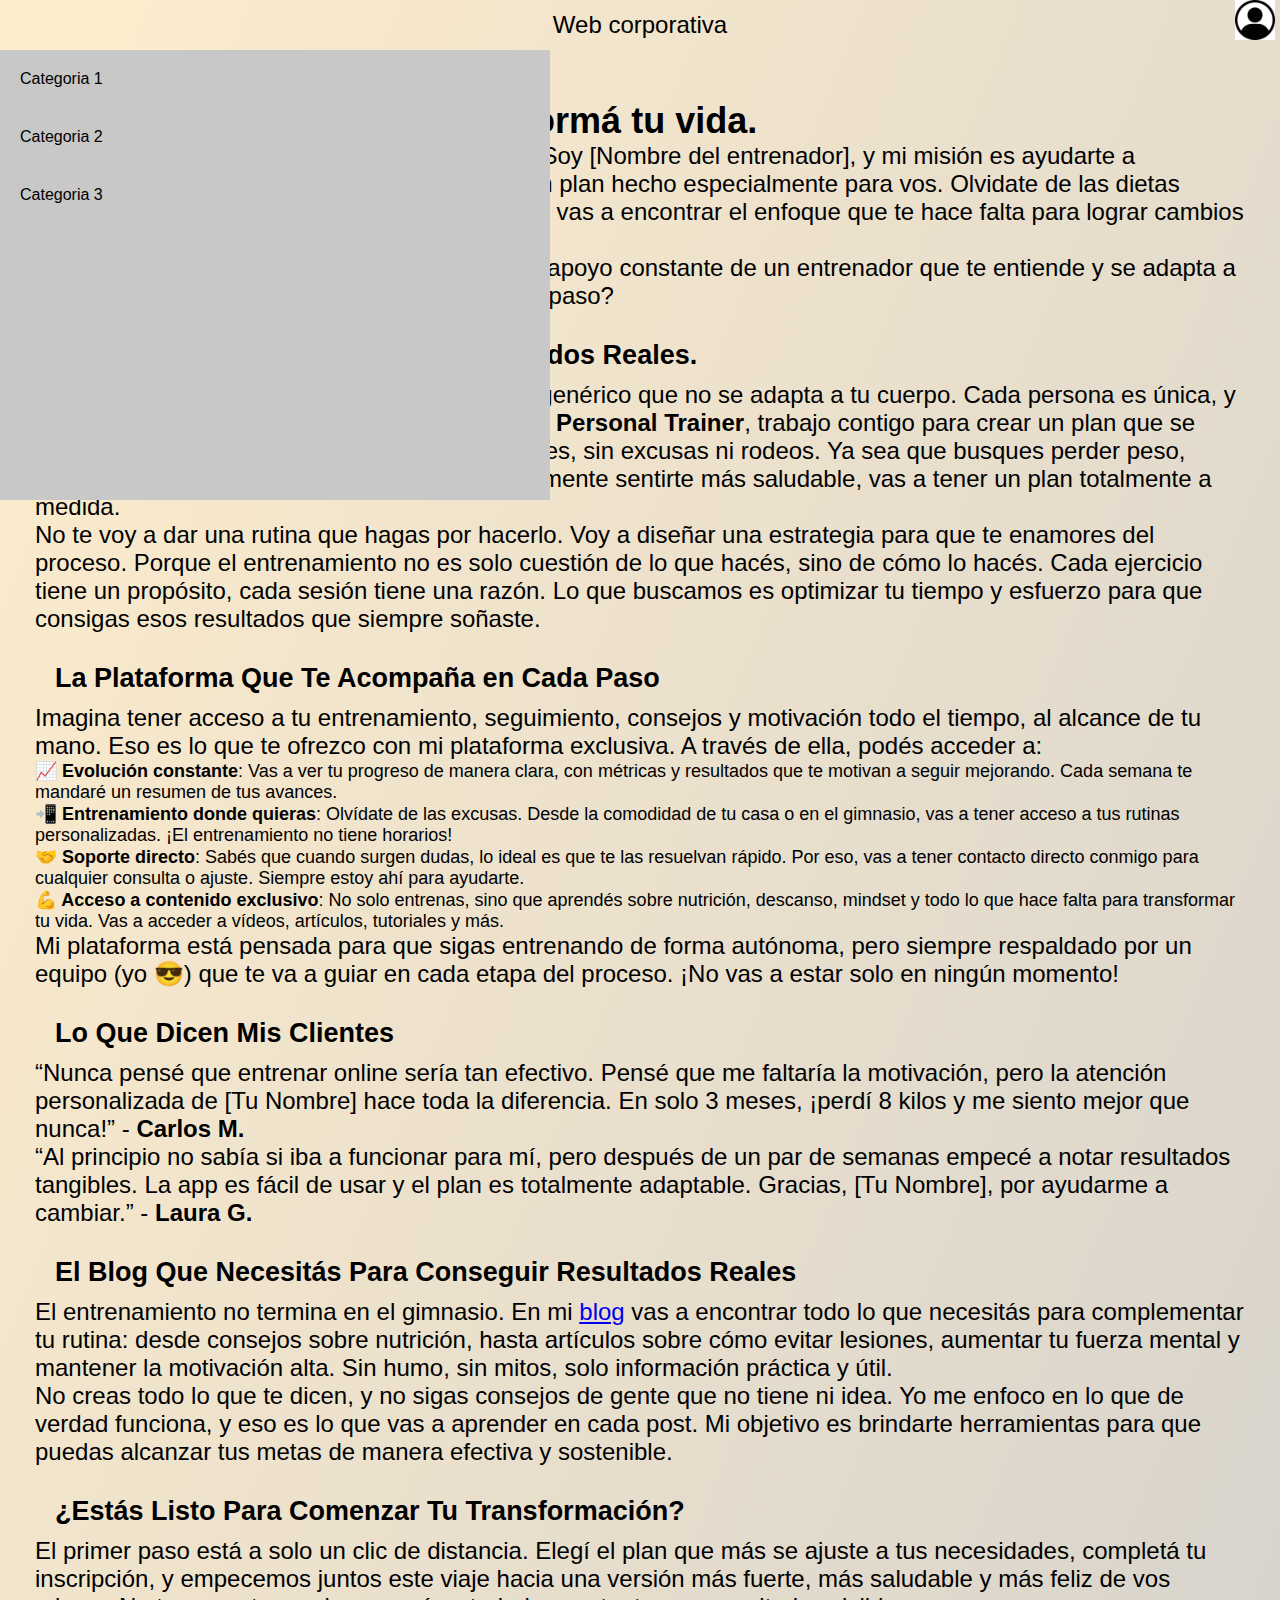
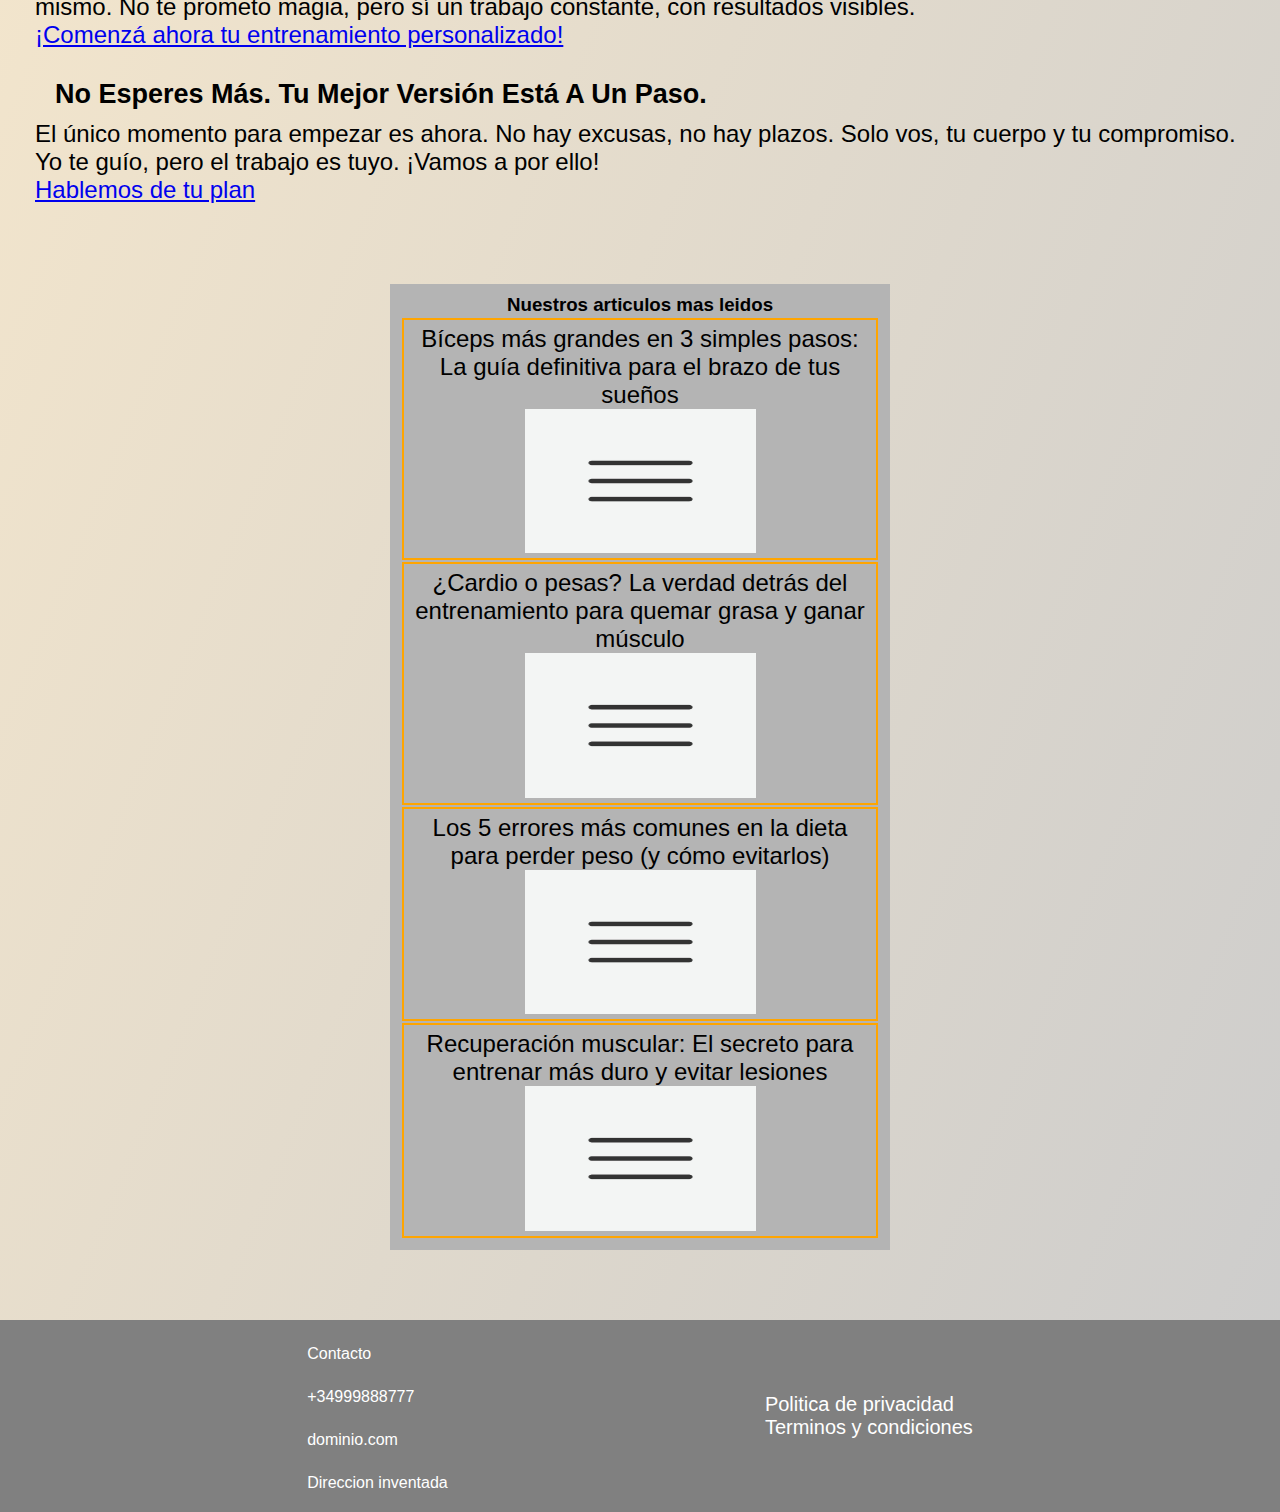
<file: index.html>
<!DOCTYPE html>
<html lang="es">
  <head>
    <meta charset="UTF-8" />
    <meta name="viewport" content="width=device-width, initial-scale=1.0" />
    <title>Mi Pagina que aun no sabemos de que</title>
    <link rel="stylesheet" href="css/index.css" />
  </head>
  <body>
    <header>
      <nav>
        <div class="menu">
          <img src="img/menu.svg" alt="" />
          <div class="dropdown">
            <ul>
              <li>
                Categoria 1
                <ul>
                  <li><a href="contacto.html">Contacto</a></li>
                  <li><a href="productos.html">Suscripciones</a></li>
                  <li>SubCategoria 3<a href="#"></a></li>
                </ul>
              </li>
              <li>
                Categoria 2
                <ul>
                  <li>SubCategoria 1<a href="#"></a></li>
                  <li>SubCategoria 2<a href="#"></a></li>
                  <li>SubCategoria 3<a href="#"></a></li>
                </ul>
              </li>
              <li>
                Categoria 3
                <ul>
                  <li>SubCategoria 1<a href="#"></a></li>
                  <li>SubCategoria 2<a href="#"></a></li>
                  <li>SubCategoria 3<a href="#"></a></li>
                </ul>
              </li>
            </ul>
          </div>
        </div>
                <div class="logo"><a href="index.html">Web corporativa</a></div>
        <div class="sesion">
          <img src="img/login.jpg" alt="" />
        </div>
      </nav>
    </header>
    <div class="main_container">
      <main>
        <article>
          <!-- Textos proporcionados por el bueno de chatgpt -->
          <!-- <h1>Vamos vamos que nos vamos</h1> -->
          <h1>Transformá tu cuerpo. Transformá tu vida.</h1>
          <p>
            Bienvenidos a <strong>[Tu Nombre] Personal Trainer</strong>. Soy
            [Nombre del entrenador], y mi misión es ayudarte a conseguir tu
            mejor versión, sin excusas y con un plan hecho especialmente para
            vos. Olvidate de las dietas restrictivas y los entrenamientos
            genéricos. Aquí vas a encontrar el enfoque que te hace falta para
            lograr cambios reales y duraderos.
          </p>
          <p>
            Entrená desde donde quieras, a tu ritmo, con el apoyo constante de
            un entrenador que te entiende y se adapta a tus necesidades. ¿Estás
            listo para dar el primer paso?
          </p>

          <h2>Entrenamiento Personalizado. Resultados Reales.</h2>
          <p>
            No soy un entrenador más. No ofrezco un plan genérico que no se
            adapta a tu cuerpo. Cada persona es única, y así debe ser su
            entrenamiento. En <strong>[Tu Nombre] Personal Trainer</strong>,
            trabajo contigo para crear un plan que se ajuste a tus objetivos, tu
            tiempo y tus necesidades, sin excusas ni rodeos. Ya sea que busques
            perder peso, ganar músculo, mejorar tu rendimiento o simplemente
            sentirte más saludable, vas a tener un plan totalmente a medida.
          </p>
          <p>
            No te voy a dar una rutina que hagas por hacerlo. Voy a diseñar una
            estrategia para que te enamores del proceso. Porque el entrenamiento
            no es solo cuestión de lo que hacés, sino de cómo lo hacés. Cada
            ejercicio tiene un propósito, cada sesión tiene una razón. Lo que
            buscamos es optimizar tu tiempo y esfuerzo para que consigas esos
            resultados que siempre soñaste.
          </p>

          <h2>La Plataforma Que Te Acompaña en Cada Paso</h2>
          <p>
            Imagina tener acceso a tu entrenamiento, seguimiento, consejos y
            motivación todo el tiempo, al alcance de tu mano. Eso es lo que te
            ofrezco con mi plataforma exclusiva. A través de ella, podés acceder
            a:
          </p>
          <ul>
            <li>
              <strong>📈 Evolución constante</strong>: Vas a ver tu progreso de
              manera clara, con métricas y resultados que te motivan a seguir
              mejorando. Cada semana te mandaré un resumen de tus avances.
            </li>
            <li>
              <strong>📲 Entrenamiento donde quieras</strong>: Olvídate de las
              excusas. Desde la comodidad de tu casa o en el gimnasio, vas a
              tener acceso a tus rutinas personalizadas. ¡El entrenamiento no
              tiene horarios!
            </li>
            <li>
              <strong>🤝 Soporte directo</strong>: Sabés que cuando surgen
              dudas, lo ideal es que te las resuelvan rápido. Por eso, vas a
              tener contacto directo conmigo para cualquier consulta o ajuste.
              Siempre estoy ahí para ayudarte.
            </li>
            <li>
              <strong>💪 Acceso a contenido exclusivo</strong>: No solo
              entrenas, sino que aprendés sobre nutrición, descanso, mindset y
              todo lo que hace falta para transformar tu vida. Vas a acceder a
              vídeos, artículos, tutoriales y más.
            </li>
          </ul>
          <p>
            Mi plataforma está pensada para que sigas entrenando de forma
            autónoma, pero siempre respaldado por un equipo (yo 😎) que te va a
            guiar en cada etapa del proceso. ¡No vas a estar solo en ningún
            momento!
          </p>

          <h2>Lo Que Dicen Mis Clientes</h2>
          <p>
            “Nunca pensé que entrenar online sería tan efectivo. Pensé que me
            faltaría la motivación, pero la atención personalizada de [Tu
            Nombre] hace toda la diferencia. En solo 3 meses, ¡perdí 8 kilos y
            me siento mejor que nunca!” - <strong>Carlos M.</strong>
          </p>
          <p>
            “Al principio no sabía si iba a funcionar para mí, pero después de
            un par de semanas empecé a notar resultados tangibles. La app es
            fácil de usar y el plan es totalmente adaptable. Gracias, [Tu
            Nombre], por ayudarme a cambiar.” - <strong>Laura G.</strong>
          </p>

          <h2>El Blog Que Necesitás Para Conseguir Resultados Reales</h2>
          <p>
            El entrenamiento no termina en el gimnasio. En mi
            <a href="/blog">blog</a> vas a encontrar todo lo que necesitás para
            complementar tu rutina: desde consejos sobre nutrición, hasta
            artículos sobre cómo evitar lesiones, aumentar tu fuerza mental y
            mantener la motivación alta. Sin humo, sin mitos, solo información
            práctica y útil.
          </p>
          <p>
            No creas todo lo que te dicen, y no sigas consejos de gente que no
            tiene ni idea. Yo me enfoco en lo que de verdad funciona, y eso es
            lo que vas a aprender en cada post. Mi objetivo es brindarte
            herramientas para que puedas alcanzar tus metas de manera efectiva y
            sostenible.
          </p>

          <h2>¿Estás Listo Para Comenzar Tu Transformación?</h2>
          <p>
            El primer paso está a solo un clic de distancia. Elegí el plan que
            más se ajuste a tus necesidades, completá tu inscripción, y
            empecemos juntos este viaje hacia una versión más fuerte, más
            saludable y más feliz de vos mismo. No te prometo magia, pero sí un
            trabajo constante, con resultados visibles.
          </p>
          <a href="/planes" class="boton"
            >¡Comenzá ahora tu entrenamiento personalizado!</a
          >

          <h2>No Esperes Más. Tu Mejor Versión Está A Un Paso.</h2>
          <p>
            El único momento para empezar es ahora. No hay excusas, no hay
            plazos. Solo vos, tu cuerpo y tu compromiso. Yo te guío, pero el
            trabajo es tuyo. ¡Vamos a por ello!
          </p>
          <a href="/contacto" class="boton">Hablemos de tu plan</a>
        </article>
      </main>
      <aside>
        <div class="recomended">
          <h3>Nuestros articulos mas leidos</h3>
          <div class="articulo_blog">
            <a href="http://" target="_blank" rel="noopener noreferrer"
              >Bíceps más grandes en 3 simples pasos: La guía definitiva para el
              brazo de tus sueños<img
                src="img/menu.jpg"
                alt=""
                class="miniatura"
            /></a>
          </div>
          <div class="articulo_blog">
            <a href="http://" target="_blank" rel="noopener noreferrer"
              >¿Cardio o pesas? La verdad detrás del entrenamiento para quemar
              grasa y ganar músculo<img
                src="img/menu.jpg"
                alt=""
                class="miniatura"
            /></a>
          </div>
          <div class="articulo_blog">
            <a href="http://" target="_blank"> Los 5 errores más comunes en la dieta para perder peso (y cómo evitarlos)<img
                src="img/menu.jpg"
                alt=""
                class="miniatura"
            /></a>
          </div>
          <div class="articulo_blog">
            <a href="http://" target="_blank">
              Recuperación muscular: El secreto para entrenar más duro y evitar lesiones<img
                src="img/menu.jpg"
                alt=""
                class="miniatura"
            /></a>
          </div>
        </div>
      </aside>
    </div>
    <footer class="footer">
      <div class="contacto">  
        <span>Contacto</span>
        <span class="tlf">+34999888777</span>
        <span class="web">dominio.com</span>
        <span>Direccion inventada</span>
      </div>

      <div class="privacidad">
        <a href="">Politica de privacidad</a>
        <a href="">Terminos y condiciones</a>
      </div>

    </footer>
  </body>
</html>
</file>
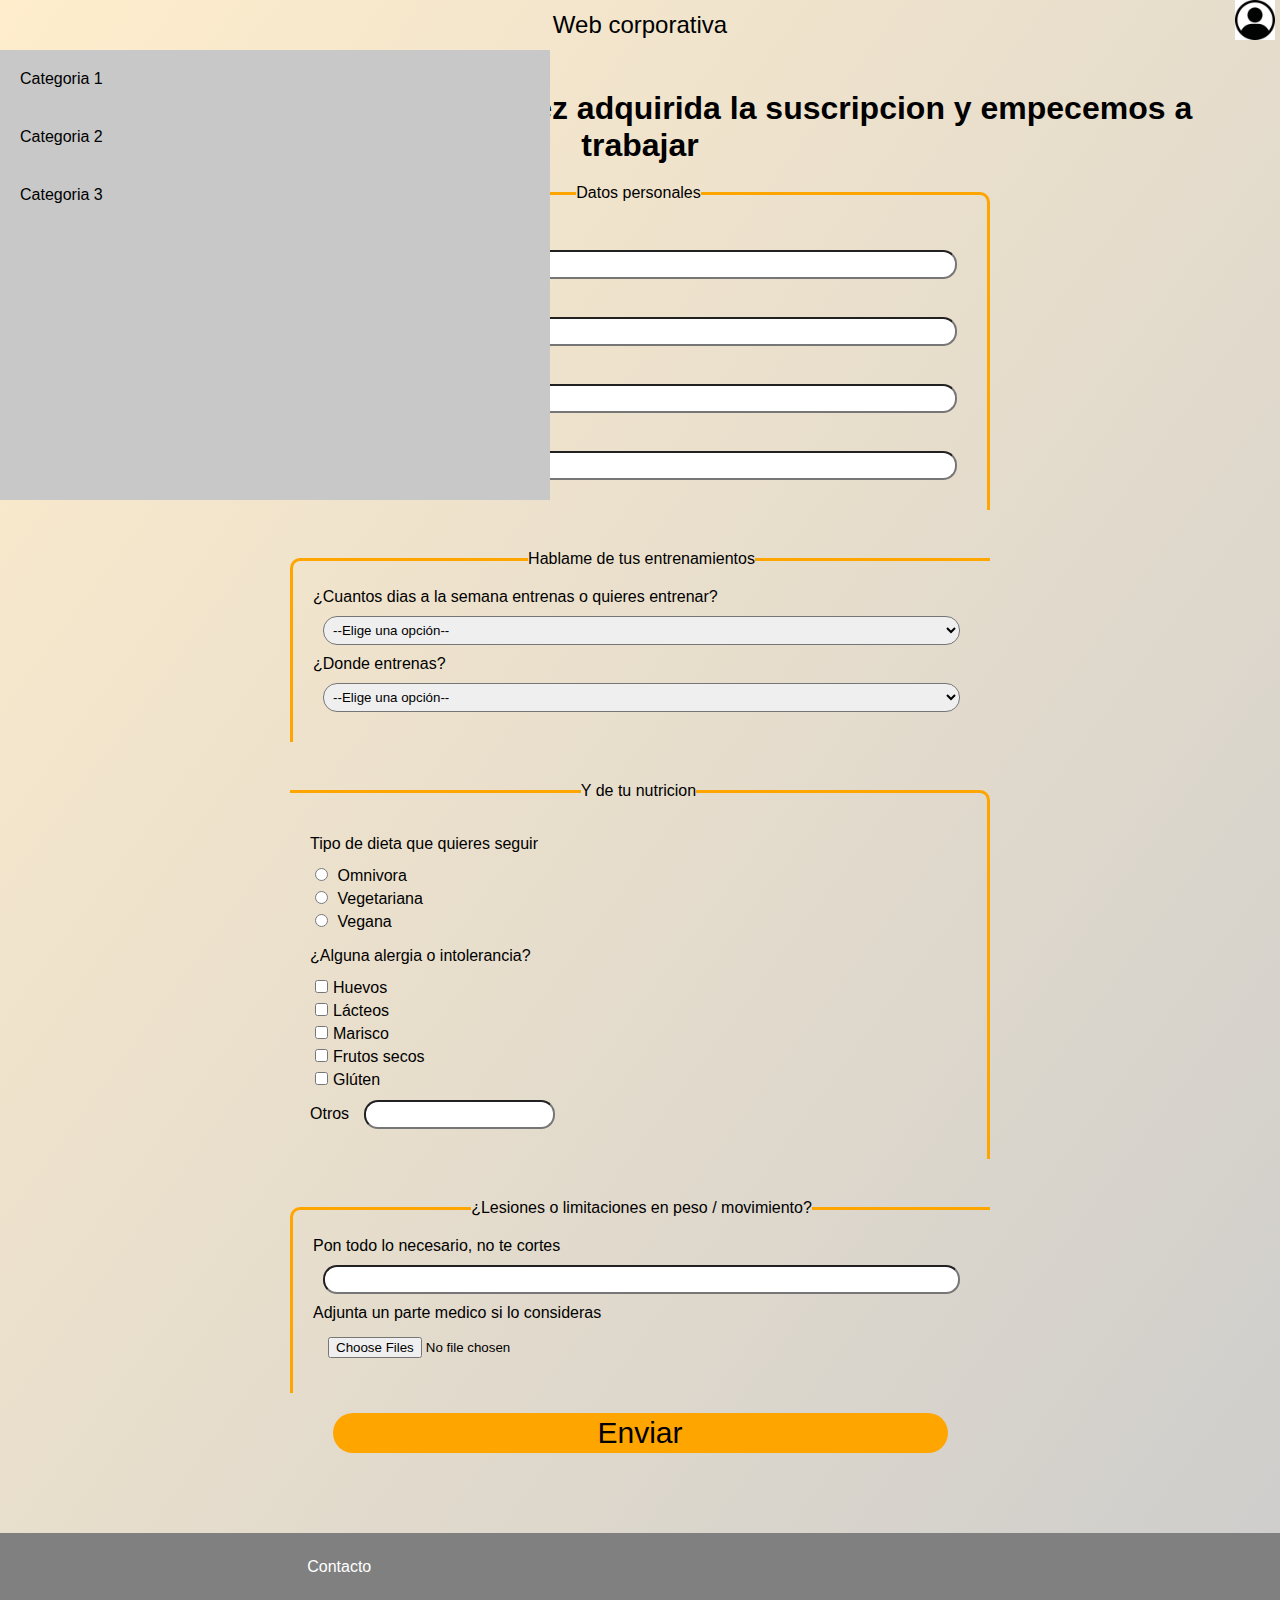
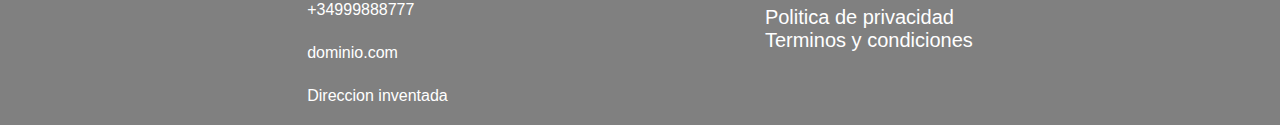
<file: contacto.html>
<!DOCTYPE html>
<html lang="es">
  <head>
    <meta charset="UTF-8" />
    <meta name="viewport" content="width=device-width, initial-scale=1.0" />
    <title>Mi Pagina que aun no sabemos de que</title>
    <link rel="stylesheet" href="css/index.css" />
  </head>
  <body>
    <header>
      <nav>
        <div class="menu">
          <img src="img/menu.svg" alt="" />
          <div class="dropdown">
            <ul>
              <li>
                Categoria 1
                <ul>
                  <li><a href="contacto.html">Contacto</a></li>
                  <li><a href="productos.html">Suscripciones</a></li>
                  <li>SubCategoria 3<a href="#"></a></li>
                </ul>
              </li>
              <li>
                Categoria 2
                <ul>
                  <li>SubCategoria 1<a href="#"></a></li>
                  <li>SubCategoria 2<a href="#"></a></li>
                  <li>SubCategoria 3<a href="#"></a></li>
                </ul>
              </li>
              <li>
                Categoria 3
                <ul>
                  <li>SubCategoria 1<a href="#"></a></li>
                  <li>SubCategoria 2<a href="#"></a></li>
                  <li>SubCategoria 3<a href="#"></a></li>
                </ul>
              </li>
            </ul>
          </div>
        </div>
                <div class="logo"><a href="index.html">Web corporativa</a></div>
        <div class="sesion">
          <img src="img/login.jpg" alt="" />
        </div>
      </nav>
    </header>
    <div class="main_container">
      <main>
        <h1>
          Rellena este formulario una vez adquirida la suscripcion y empecemos a
          trabajar
        </h1>

        <form action="" method="post">
          <fieldset>
            <legend>Datos personales</legend>
            <label for="name">Nombre</label>
            <input type="text" name="name" id="name" required />
            <label for="surname">Apellidos</label>
            <input type="text" name="surname" id="surname" required />
            <label for="phone">Telefono</label>
            <input
              type="number"
              name="phone"
              id="phone"
              placeholder="+34666666666"
              required
            />
            <label for="mail">Coreo lectrónico</label>
            <input type="email" name="mail" id="mail" required />
          </fieldset>

          <fieldset>
            <legend>Hablame de tus entrenamientos</legend>
            <label for="training_days"
              >¿Cuantos dias a la semana entrenas o quieres entrenar?</label
            >
            <select name="training_days" id="training_days">
              <option value="">--Elige una opción--</option>
              <option value="2">2</option>
              <option value="3-4">3-4</option>
              <option value="5-6">5-6</option>
            </select>
            <label for="training_place">¿Donde entrenas?</label>
            <select name="training_place" id="training_place">
              <option value="">--Elige una opción--</option>
              <option value="gym">Gimnasio</option>
              <option value="crossfit">Box de crossfit</option>
              <option value="home">En casa</option>
              <option value="calistenia">Parque de calistenia</option>
            </select>
          </fieldset>

          <fieldset>
            <legend>Y de tu nutricion</legend>
            <span>Tipo de dieta que quieres seguir</span>
            <ul>
              <li>
                <input type="radio" name="diet" id="omnivora" />
                <label for="omnivora">Omnivora</label>
              </li>
              <li>
                <input type="radio" name="diet" id="vegetariana" />
                <label for="vegetariana">Vegetariana</label>
              </li>
              <li>
                <input type="radio" name="diet" id="vegana" />
                <label for="vegana">Vegana</label>
              </li>
            </ul>

            <span>¿Alguna alergia o intolerancia?</span>

            <ul>
              <li>
                <input
                  type="checkbox"
                  name="alergies[]"
                  value="eggs"
                  id="eggs"
                /><label for="eggs">Huevos</label>
              </li>

              <li>
                <input
                  type="checkbox"
                  name="alergies[]"
                  value="dairy"
                  id="dairy"
                /><label for="dairy">Lácteos</label>
              </li>

              <li>
                <input
                  type="checkbox"
                  name="alergies[]"
                  value="seafood"
                  id="seafood"
                /><label for="seafood">Marisco</label>
              </li>

              <li>
                <input
                  type="checkbox"
                  name="alergies[]"
                  value="dried_fruits"
                  id="dried_fruits"
                /><label for="dried_fruits">Frutos secos</label>
              </li>

              <li>
                <input
                  type="checkbox"
                  name="alergies[]"
                  value="guten"
                  id="guten"
                /><label for="guten">Glúten</label>
              </li>

              <li>
                <label for="other">Otros</label>
                  <input type="text" name="alergies[]" id="other"/>
              </li>
            </ul>
          </fieldset>

          <fieldset>
            <legend>¿Lesiones o limitaciones en peso / movimiento?</legend>
            <label for="lesiones">Pon todo lo necesario, no te cortes</label>
            <input type="text" name="lesiones" id="lesiones">


            <label for="parte_medico">Adjunta un parte medico si lo consideras</label>
            <input type="file" name="parte_medico[]" multiple id="" accept=".pdf">
          </fieldset>

          <button type="submit">Enviar</button>
        </form>
      </main>
    </div>
    <footer class="footer">
      <div class="contacto">  
        <span>Contacto</span>
        <span class="tlf">+34999888777</span>
        <span class="web">dominio.com</span>
        <span>Direccion inventada</span>
      </div>

      <div class="privacidad">
        <a href="">Politica de privacidad</a>
        <a href="">Terminos y condiciones</a>
      </div>

    </footer>
  </body>
  </body>
</html>
</file>
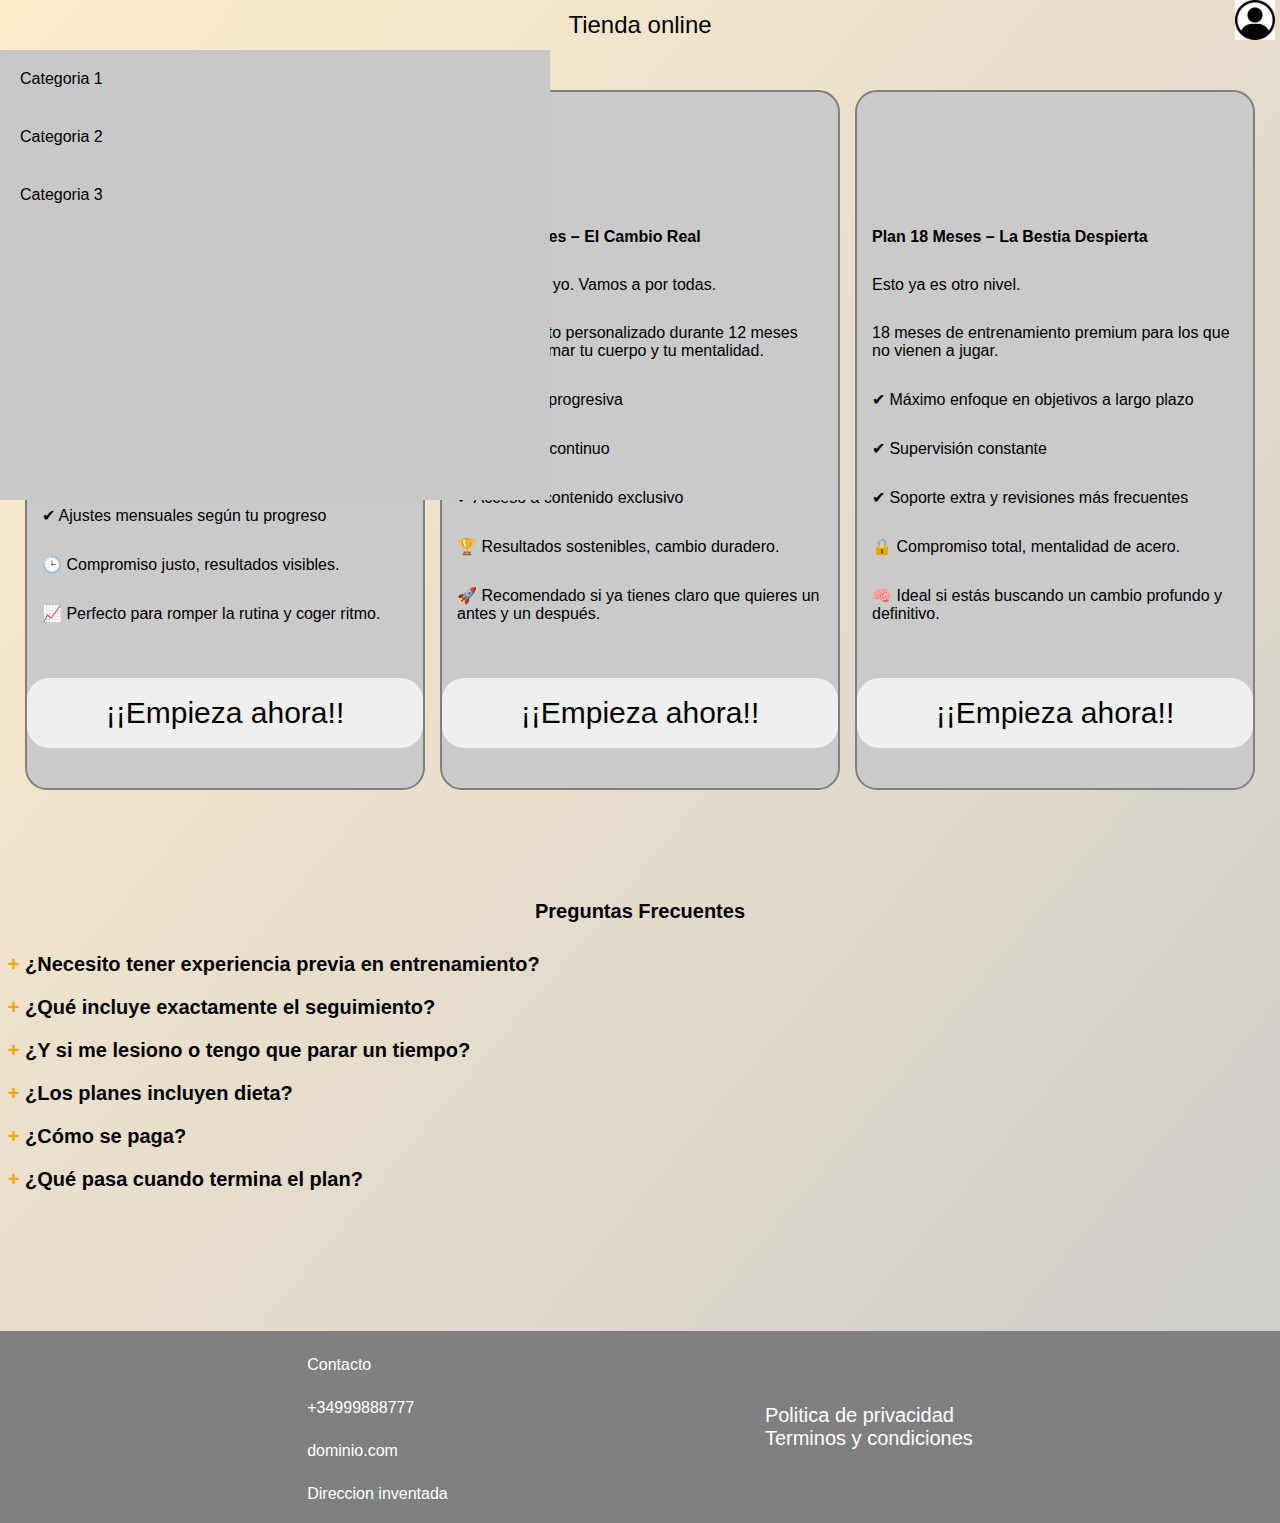
<file: productos.html>
<!DOCTYPE html>
<html lang="es">
  <head>
    <meta charset="UTF-8" />
    <meta name="viewport" content="width=device-width, initial-scale=1.0" />
    <title>Mi Pagina que aun no sabemos de que</title>
    <link rel="stylesheet" href="css/index.css" />
  </head>
  <body>
    <header>
      <nav>
        <div class="menu">
          <img src="img/menu.svg" alt="" />
          <div class="dropdown">
            <ul>
              <li>
                Categoria 1
                <ul>
                  <li><a href="contacto.html">Contacto</a></li>
                  <li><a href="productos.html">Suscripciones</a></li>
                  <li>SubCategoria 3<a href="#"></a></li>
                </ul>
              </li>
              <li>
                Categoria 2
                <ul>
                  <li>SubCategoria 1<a href="#"></a></li>
                  <li>SubCategoria 2<a href="#"></a></li>
                  <li>SubCategoria 3<a href="#"></a></li>
                </ul>
              </li>
              <li>
                Categoria 3
                <ul>
                  <li>SubCategoria 1<a href="#"></a></li>
                  <li>SubCategoria 2<a href="#"></a></li>
                  <li>SubCategoria 3<a href="#"></a></li>
                </ul>
              </li>
            </ul>
          </div>
        </div>
        <div class="logo"><a href="/">Tienda online</a></div>
        <div class="sesion">
          <img src="img/login.jpg" alt="" />
        </div>
      </nav>
    </header>
    <div class="main_container">
      <main>
        <div class="coleccion">
          <div class="productos">
            <ul>
              <li><strong>Plan 6 Meses – El Arranque</strong></li>
              <li>Ideal si estás listo para empezar en serio.</li>
              <li>
                6 meses de entrenamiento personalizado para ganar forma, energía
                y constancia.
              </li>
              <li>✔ Planes a medida</li>
              <li>✔ Seguimiento semanal</li>
              <li>✔ Ajustes mensuales según tu progreso</li>
              <li>🕒 Compromiso justo, resultados visibles.</li>
              <li>📈 Perfecto para romper la rutina y coger ritmo.</li>
            </ul>
            <button>¡¡Empieza ahora!!</button>
          </div>
          <div class="productos">
            <ul>
              <li><strong>Plan 12 Meses – El Cambio Real</strong></li>
              <li>Un año. Tú y yo. Vamos a por todas.</li>
              <li>
                Entrenamiento personalizado durante 12 meses para transformar tu
                cuerpo y tu mentalidad.
              </li>
              <li>✔ Evolución progresiva</li>
              <li>✔ Feedback continuo</li>
              <li>✔ Acceso a contenido exclusivo</li>
              <li>🏆 Resultados sostenibles, cambio duradero.</li>
              <li>
                🚀 Recomendado si ya tienes claro que quieres un antes y un
                después.
              </li>
            </ul>
            <button>¡¡Empieza ahora!!</button>
          </div>
          <div class="productos">
            <ul>
              <li><strong>Plan 18 Meses – La Bestia Despierta</strong></li>
              <li>Esto ya es otro nivel.</li>
              <li>
                18 meses de entrenamiento premium para los que no vienen a
                jugar.
              </li>
              <li>✔ Máximo enfoque en objetivos a largo plazo</li>
              <li>✔ Supervisión constante</li>
              <li>✔ Soporte extra y revisiones más frecuentes</li>
              <li>🔒 Compromiso total, mentalidad de acero.</li>
              <li>
                🧠 Ideal si estás buscando un cambio profundo y definitivo.
              </li>
            </ul>
            <button>¡¡Empieza ahora!!</button>
          </div>
        </div>
        <section class="faqs">
            <h2>Preguntas Frecuentes</h2>
          
            <details>
              <summary>¿Necesito tener experiencia previa en entrenamiento?</summary>
              <p>Para nada. Los planes se adaptan a tu nivel actual, ya sea que empieces de cero o que ya vengas entrenando. Lo importante es que tengas ganas.</p>
            </details>
          
            <details>
              <summary>¿Qué incluye exactamente el seguimiento?</summary>
              <p>Incluye contacto directo para dudas, revisión de progresos cada semana, y ajustes en los entrenamientos según cómo vayas. Nada de plantillas genéricas.</p>
            </details>
          
            <details>
              <summary>¿Y si me lesiono o tengo que parar un tiempo?</summary>
              <p>No pasa nada. Se puede pausar el plan o ajustarlo para que sigas entrenando dentro de tus posibilidades. La idea es cuidar tu cuerpo, no forzarlo.</p>
            </details>
          
            <details>
              <summary>¿Los planes incluyen dieta?</summary>
              <p>No soy nutricionista, pero te puedo orientar con recomendaciones básicas y hábitos saludables. Si querés algo más específico, te puedo derivar a un profesional de confianza.</p>
            </details>
          
            <details>
              <summary>¿Cómo se paga?</summary>
              <p>Podés pagar con tarjeta, PayPal o transferencia. El pago es único al inicio del plan. Sin cuotas raras ni letra chica.</p>
            </details>
          
            <details>
              <summary>¿Qué pasa cuando termina el plan?</summary>
              <p>Te vas con una base sólida y con resultados. Podés renovar, cambiar de plan o seguir por tu cuenta con lo que aprendiste. Pero seguro te vas a quedar 😉</p>
            </details>
          </section>
          
      </main>
      <!-- <aside>
        <div class="recomended"> <span>Nuestros articulos mas leidos</span>
        <div class="articulo_blog"><a href="http://" target="_blank" rel="noopener noreferrer">Titulo del post por copiwriters profesionalesTitulo del post por copiwriters profesionales<img src="img/java-code.jpg" alt="" class="miniatura"></a></div>
        <div class="articulo_blog"><a href="http://" target="_blank" rel="noopener noreferrer">Titulo del post por copiwriters profesionalesTitulo del post por copiwriters profesionales<img src="img/menu.jpg" alt="" class="miniatura"></a></div>
        <div class="articulo_blog"><a href="http://" target="_blank" rel="noopener noreferrer">Titulo del post por copiwriters profesionalesTitulo del post por copiwriters profesionales<img src="img/menu.jpg" alt="" class="miniatura"></a></div>
        <div class="articulo_blog"><a href="http://" target="_blank" rel="noopener noreferrer">Titulo del post por copiwriters profesionalesTitulo del post por copiwriters profesionales<img src="img/menu.jpg" alt="" class="miniatura"></a></div>
        </div>
      </aside> -->
    </div>
    <footer class="footer">
      <div class="contacto">  
        <span>Contacto</span>
        <span class="tlf">+34999888777</span>
        <span class="web">dominio.com</span>
        <span>Direccion inventada</span>
      </div>

      <div class="privacidad">
        <a href="">Politica de privacidad</a>
        <a href="">Terminos y condiciones</a>
      </div>

    </footer>
  </body>
  </body>
</html>
</file>
<file: css/index.css>
* {
  box-sizing: border-box;
  padding: 0;
  margin: 0px;
  font-family: Arial, Helvetica, sans-serif;
  list-style: none;
  /* color: white; */
  /* background-color: rgb(51, 51, 51); */
}

/* header *:not(.dropdown *) {
  color: black;
  background-color: orange;
  } */
  header a{
    text-decoration: none;
    color: inherit;
  }
  p,
  a {
    font-size: x-large;
  }
  
  main {
    padding: 0 10px;
    text-align: center;
  }
  
  body {
  background-image: linear-gradient(to top left, rgba(0, 0, 0, 0.2), rgba(255, 166, 0, 0.2));
  display: flex;
  flex-direction: column;
  min-height: 100vh;
}
.main_container {
  padding: 40px 0;
  flex: 1;
  display: flex;
  flex-wrap: wrap;
  justify-content: center;
  gap: 40px;
}

nav {
  display: flex;
  justify-content: space-around;
  width: 100%;
  height: 50px;
}

.menu > img,
nav img {
  width: 50px;
  padding: 0 5px;
}

.logo {
  flex: 1;
  min-width: 150px;
  text-align: center;
  align-content: center;
}

.menu {
  /* background-color: orange; */
  top: 0;
  left: 0;
  width: fit-content;
}

.menu:hover img {
  visibility: hidden;
  /* width: 10%; */
}

.dropdown {
  display: none;
  position: absolute;
  top: 50px;
  height: max-content;
  min-height: 50%;
  width: 80%;
  max-width: 550px;
  background-color: rgb(200, 200, 200);
}

.menu:hover .dropdown {
  display: block;
}

.dropdown:hover > ul {
  display: flex;
  flex-direction: column;
  width: 100%;
}

header ul ul {
  display: none;
}

.dropdown > ul > li:hover {
  border-bottom: 2px solid orange;
  border-top: 2px solid orange;
  gap: 20px;
  display: flex;
  flex-direction: column;
}

.dropdown > ul > li {
  padding: 20px;
}

header ul > li:hover ul {
  display: flex;
  flex-direction: column;
  padding-bottom: 50px;
}

header li ul li {
  background-color: rgb(150, 150, 150);
  color: white;
  border-bottom: 2px solid orange;
  /* padding: 20px; */
}

header li {
  padding: 20px 30px;
  list-style: none;
  width: 100%;
}
header li:hover {
  background-color: rgb(175, 175, 175);
}

.footer {
  background-color: grey;
  color: white;
  min-height: 50px;
}

main {
  width: 100%;
  /* min-width: 430px; */
  max-width: 1250px;
}
article {
  width: 100%;
  /* height: 400px; */
  /* background-color: aqua; */
  font-size: large;
  padding: 10px;
  text-align: left;
}

main article h2 {
  padding: 30px 0 10px 20px;
}

aside {
  margin: 30px 0;
  /* width: 50%; */
  /* min-width: 200px; */
  max-width: 500px;
  height: fit-content;
  width: fit-content;
  background-color: rgb(180, 180, 180);
}
.recomended {
  padding: 10px;
  text-align: center;
}

.articulo_blog {
  /* background-color: aqua;
  border: 2px solid yellow; */
  overflow-wrap: break-word;
  border: 2px solid orange;
  margin: 2px;
}

.articulo_blog a {
  padding: 5px;
  display: flex;
  flex-direction: column;
  align-items: center;
  max-width: 100%;
  color: black;
  text-decoration: none;
}

.articulo_blog img {
  width: 50%;
  aspect-ratio: 1.6/1;
}

/* --------------- Productos ------------- */
.coleccion {
  display: flex;
  flex-direction: row;
  flex-wrap: wrap;
  gap: 15px;
  justify-content: center;
}

.productos {
  display: flex;
  flex-direction: column;
  justify-content: flex-end;
  width: 400px;
  height: 700px;
  gap: 40px;
  border: 2px solid grey;
  border-radius: 22px;
  background-color: rgb(202, 202, 202);
  /* transform-style: preserve-3d; */
  /* background-color: red; */
  /* position: relative; */
  /* display: block; */
}

.productos ul {
  /* display: block; */
  list-style: none;
  text-align: left;
  /* position: relative; */
}
.productos ul li {
  padding: 15px;
}
.productos button {
  width: 100%;
  height: 70px;
  background-color: none;
  color: rgb(2, 2, 2);
  font-size: 30px;
  margin-bottom: 40px;
  border-radius: 22px;
  border: none;
}

.productos:hover {
  transform: scale(1.1);
  transition: transform 0.3s;
  /* transform: rotateY(15deg); */
  background-color: rgba(0, 0, 0, 0.87);
  color: white;
  /* overflow: hidden; */
}
.productos:hover button {
  background-color: orange;
  color: black;
}

.faqs h2 {
  text-align: center;
  padding: 20px;
  font-size: 20px;
}
.faqs {
  padding: 90px 0;
  text-align: left;
}

details p {
  font-size: 20px;
  padding: 5px;
}
details {
  /* padding: 50px 0; */
  font-size: 20px;
  padding: 10px 0;
}

summary {
  font-weight: bold;
}

details > summary {
  list-style-type: "+";
}

summary::marker {
  background-color: orange;
}

details[open] > summary {
  list-style-type: "-";
}

details[open] {
  background-color: rgba(128, 128, 128, 0.37);
  border-radius: 15px;
  margin: 10px 0;
}

/* Sacado de la documentacion de mozilla mdn */
details summary::marker,
:is(::-webkit-details-marker) {
  content: "+ ";
  color: orange;
  font-weight: bold;
}

details[open] summary::marker {
  content: "− ";
}

/* -------------------- Formulario -------------------- */
form {
  display: flex;
  flex-direction: column;
  align-items: center;
}

fieldset {
  padding: 20px;
  margin: 20px 0;
  display: flex;
  flex-direction: column;
  flex-wrap: nowrap;
  justify-content: center;
  text-align: left;
  width: 100%;
  max-width: 700px;
}
span {
  padding: 15px 0 10px 0;
}

legend {
  text-align: center;
  padding: 0px;
}
input[type="checkbox"],
input[type="radio"] {
  margin: 5px;
  accent-color: orange;
}

input,
select {
  margin: 10px;
  padding: 5px;
  border-radius: 14px;
}

form fieldset:nth-child(even) {
  border: 3px solid orange;
  border-right: 0;
  border-bottom: 0;
  border-radius: 10px 0;
}
form fieldset:nth-child(odd) {
  border: 3px solid orange; 
  border-left: 0;
  border-bottom: 0;
  border-radius: 0 10px;
}

form button{
  width: 50%;
  height: 40px;
  background-color: none;
  color: rgb(2, 2, 2);
  font-size: 30px;
  margin-bottom: 40px;
  border-radius: 22px;
  border: none;
  background-color: orange;
  color: black;
}



footer{
  display: flex;
  flex-wrap: wrap;
  justify-content: space-evenly;
  align-items: center;
}

footer .contacto, footer .privacidad{
  padding: 10px;
  display: flex;
  flex-direction: column;
}

.privacidad a{
  text-decoration: none;
  color: white;
  font-size: 20px
}
</file>
